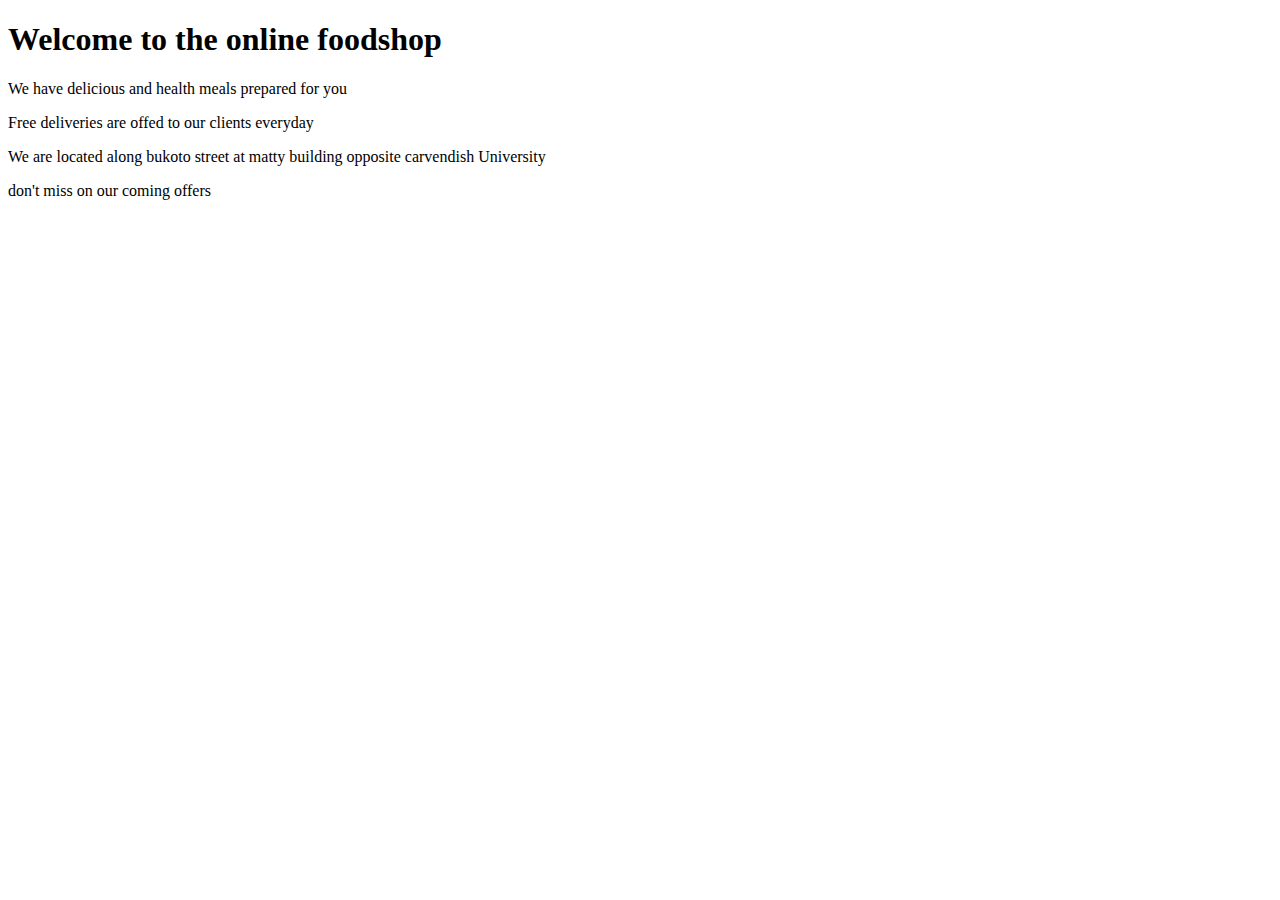
<file: HTML ASSIGNMENT/pages/About.html>
<!DOCTYPE html>
<html lang="en">
<head>
    <meta charset="UTF-8">
    <meta name="viewport" content="width=>, initial-scale=1.0">
    <title>Document</title>
</head>
<body>
    <h1>Welcome to the online foodshop</h1>
    <p>We have delicious and health meals prepared for you</p>
    <p>Free deliveries are offed to our clients everyday</p>
    <p>We are located along bukoto street at matty building opposite carvendish University</p>
    
    <div>don't miss on our coming offers</div>
</body>
</html>
</file>
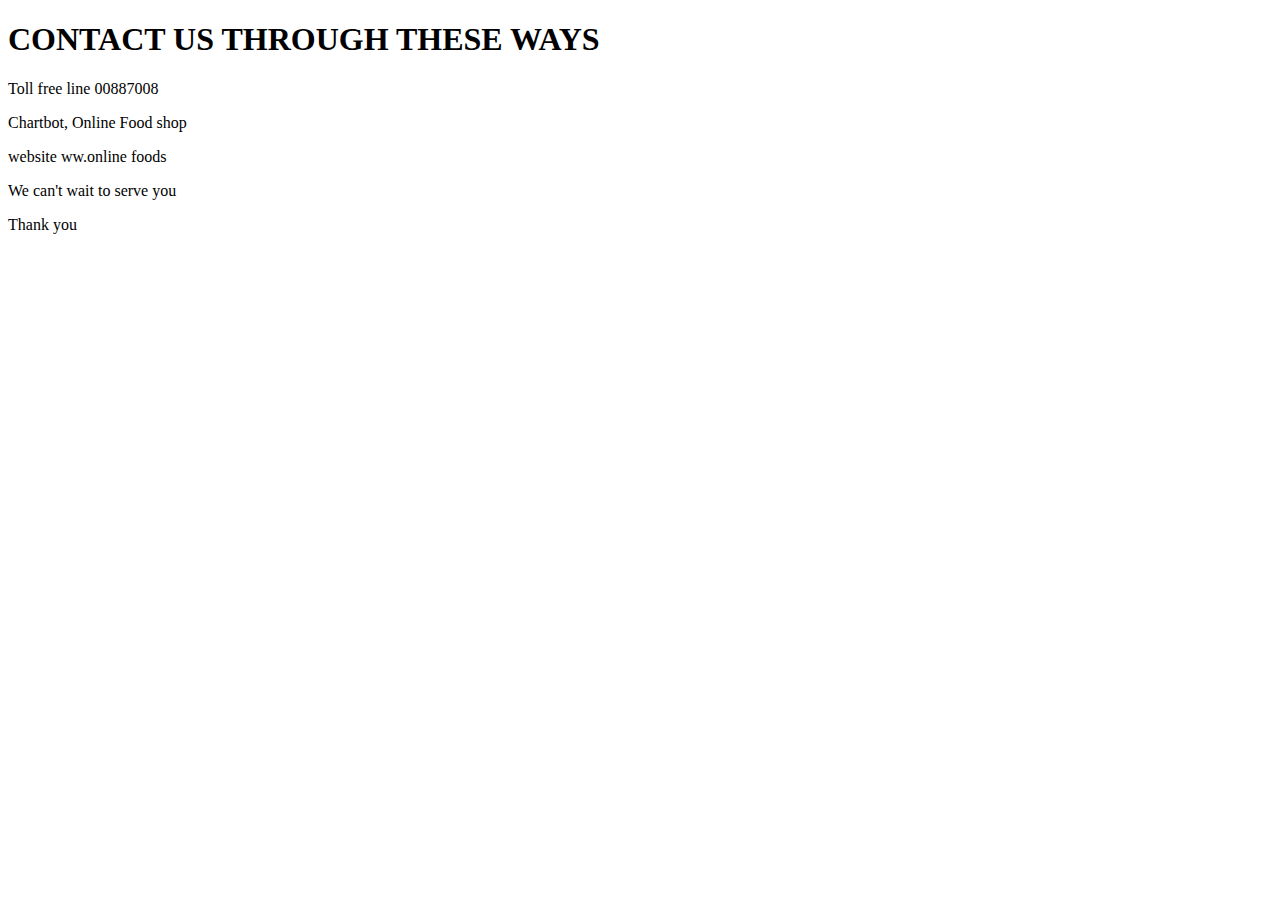
<file: HTML ASSIGNMENT/pages/Contactus.html>
<!DOCTYPE html>
<html lang="en">
<head>
    <meta charset="UTF-8">
    <meta name="viewport" content="width=device-width, initial-scale=1.0">
    <title>Document</title>
</head>
<body>
    <h1>CONTACT US THROUGH THESE WAYS</h1>
    <P>Toll free line 00887008</P>
    <p>Chartbot, Online Food shop</p>
    <p>website ww.online foods</p>
    <p>We can't wait to serve you</p>
    <p>Thank you</p>

    
</body>
</html>
</file>
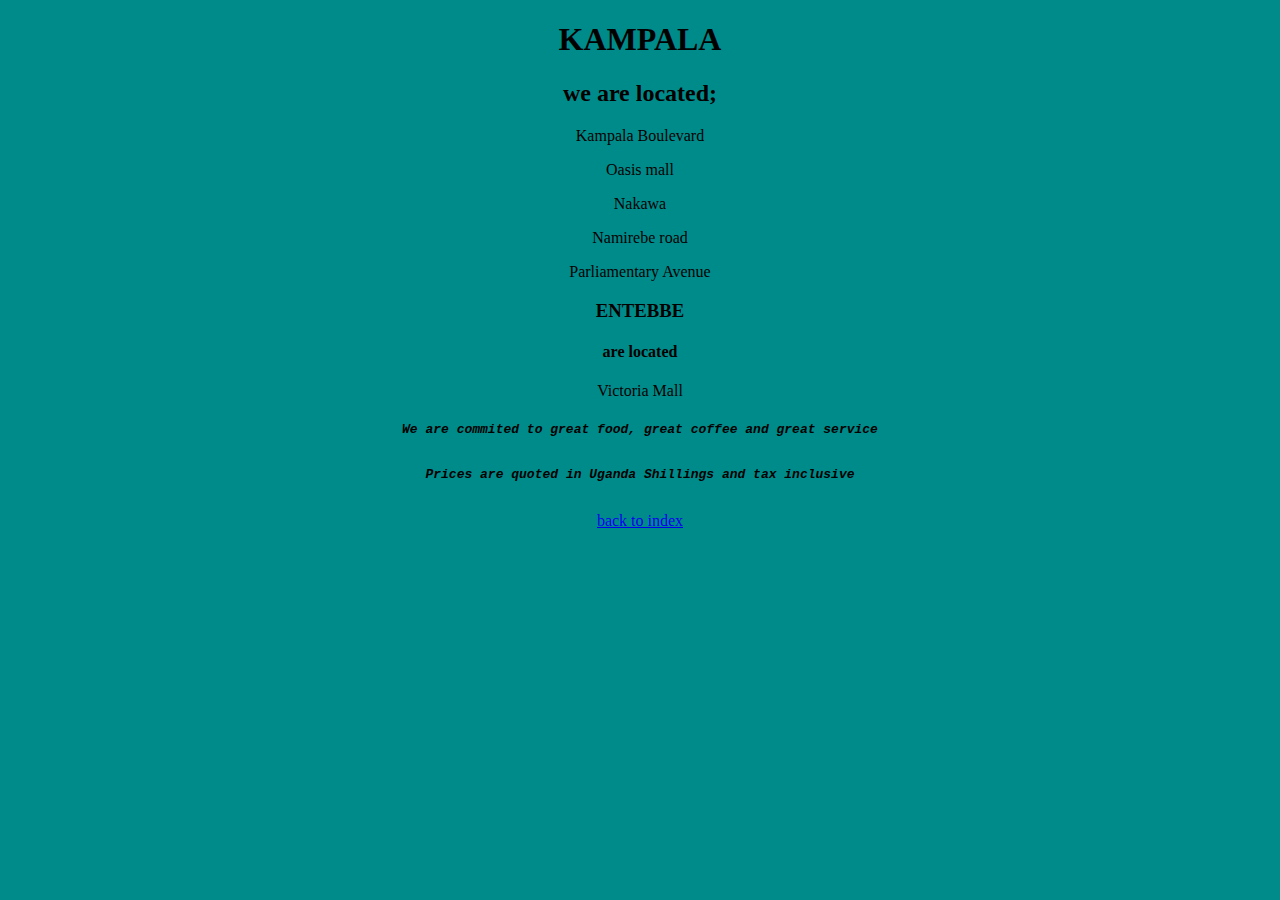
<file: HTML ASSIGNMENT/pages/Location.html>
<!DOCTYPE html>
<html lang="en">
<head>
    <meta charset="UTF-8">
    <meta name="viewport" content="width, initial-scale=1.0">
    <title>Document</title>
    <link rel="stylesheet" href="../sytles/location.css">
</head>
<body>
    <h1>KAMPALA</h1>
    <h2>we are located;</h2>
    <P>Kampala Boulevard</P>
    <p>Oasis mall</p>
    <p>Nakawa</p>
    <p>Namirebe road</p>
    <p>Parliamentary Avenue</p>
    <h3>ENTEBBE</h3>
    <h4>are located </h4>
    <P>Victoria Mall</P>

    <h5>We are commited to great food, great coffee and great service</h3>
    <h6>Prices are quoted in Uganda Shillings and tax inclusive</h4>
    <a href="../pages/index.html">back to index</a>
</body>
</html>
</file>
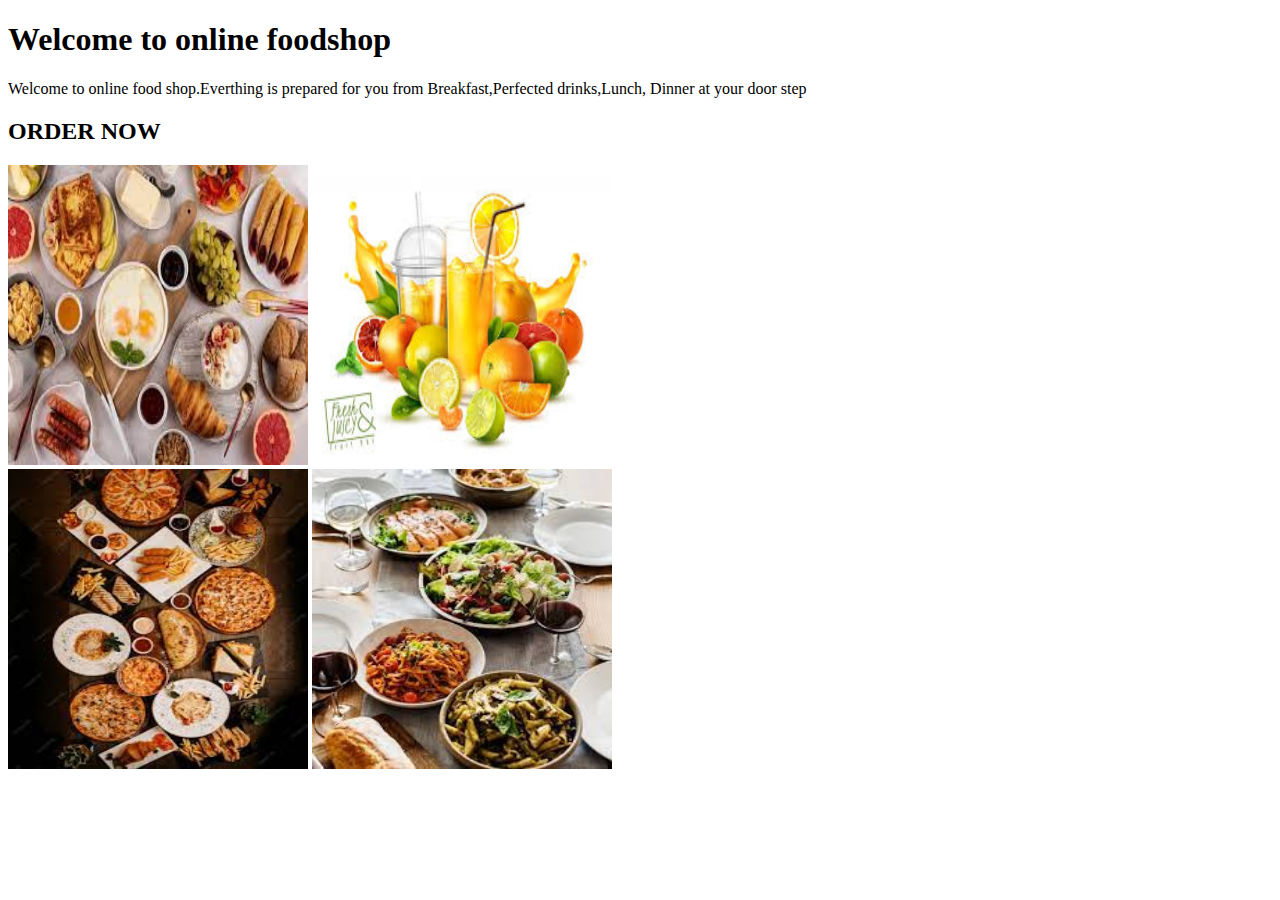
<file: HTML ASSIGNMENT/pages/menu.html>
<!DOCTYPE html>
<html lang="en">
<head>
    <meta charset="UTF-8">
    <meta name="viewport" content="width=device-width, initial-scale=1.0">
    <title>Document</title>
</head>
<body>
    <h1>Welcome to online foodshop</h1>
    <P>Welcome to online food shop.Everthing is prepared for you from Breakfast,Perfected drinks,Lunch, Dinner at your door step</P>
    <h2>ORDER NOW</h2>
    <img src="../images/Breakfast.jpg"alt="OUR BREAKFAST" width="300" height="300">
    <img src="../images/juice.jpg"alt="OUR DRINKS" width="300" height="300">
    <br>
    <img src="../images/lunch.jpg"alt="OUR LUNCH" width="300" height="300">
    <img src="../images/dinner.jpg"alt="OUR DINNER" width="300" height="300">
</body>
</html>
</file>
<file: HTML ASSIGNMENT/sytles/location.css>
body{
    background-color: darkcyan;
    text-align: center;

}
h5 ,h6{
    font-size: small;
    font-family: 'Courier New', Courier, monospace;
    font-style: italic;
    text-align: center;
}
</file>
